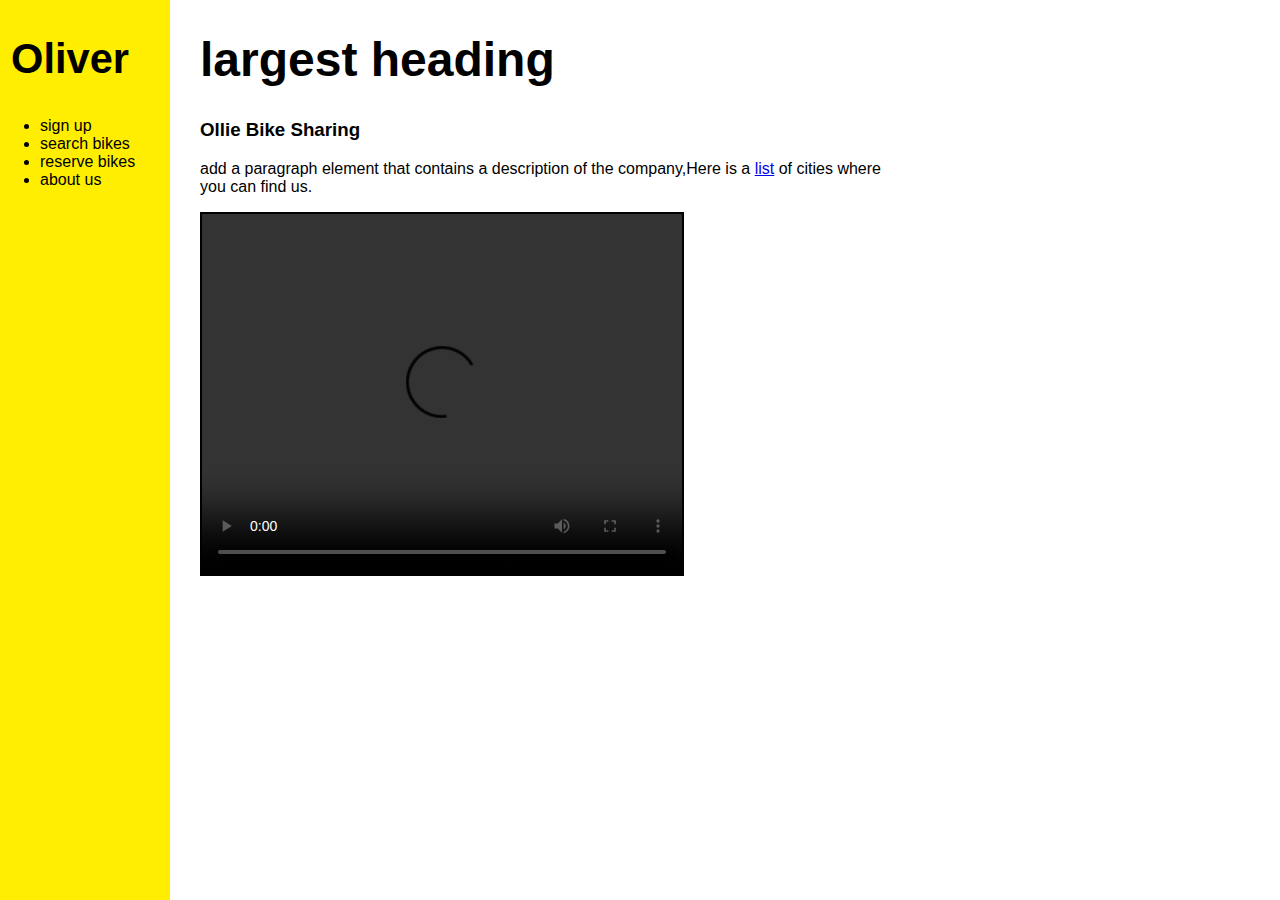
<file: 1 SITE STRUCTURE/index.html>
<!DOCTYPE html>
<html>
<head>
  <title>Ollie Bike Sharing</title>
  <meta charset="utf-8"/>
  <link rel="stylesheet" type="text/css" href="main.css">
</head>
<body>
  <div class="container"> 
    <div class="nav">   
<h2>
  Oliver
  </h2>
  <ul>
    <li>sign up</li>
    <li>search bikes</li>
    <li>reserve bikes</li>
    <li>about us</li>
  </ul>
    </div>
<div class="main">    
<h1>
  largest heading
  </h1>
  <h3>
    Ollie Bike Sharing
  </h3>
  <p>
    add a paragraph element that contains a description of the company,Here is a <a href="cities.html">list</a> of cities where you can find us.
  </p>
 <video width="480" height="360" controls>
 <source src="https://s3.amazonaws.com/codecademy-content/projects/make-a-website/lesson-1/ollie.mp4" type="video/mp4"/>
 </video> 
    </div>  
 </div>
  </body>
</html>
</file>
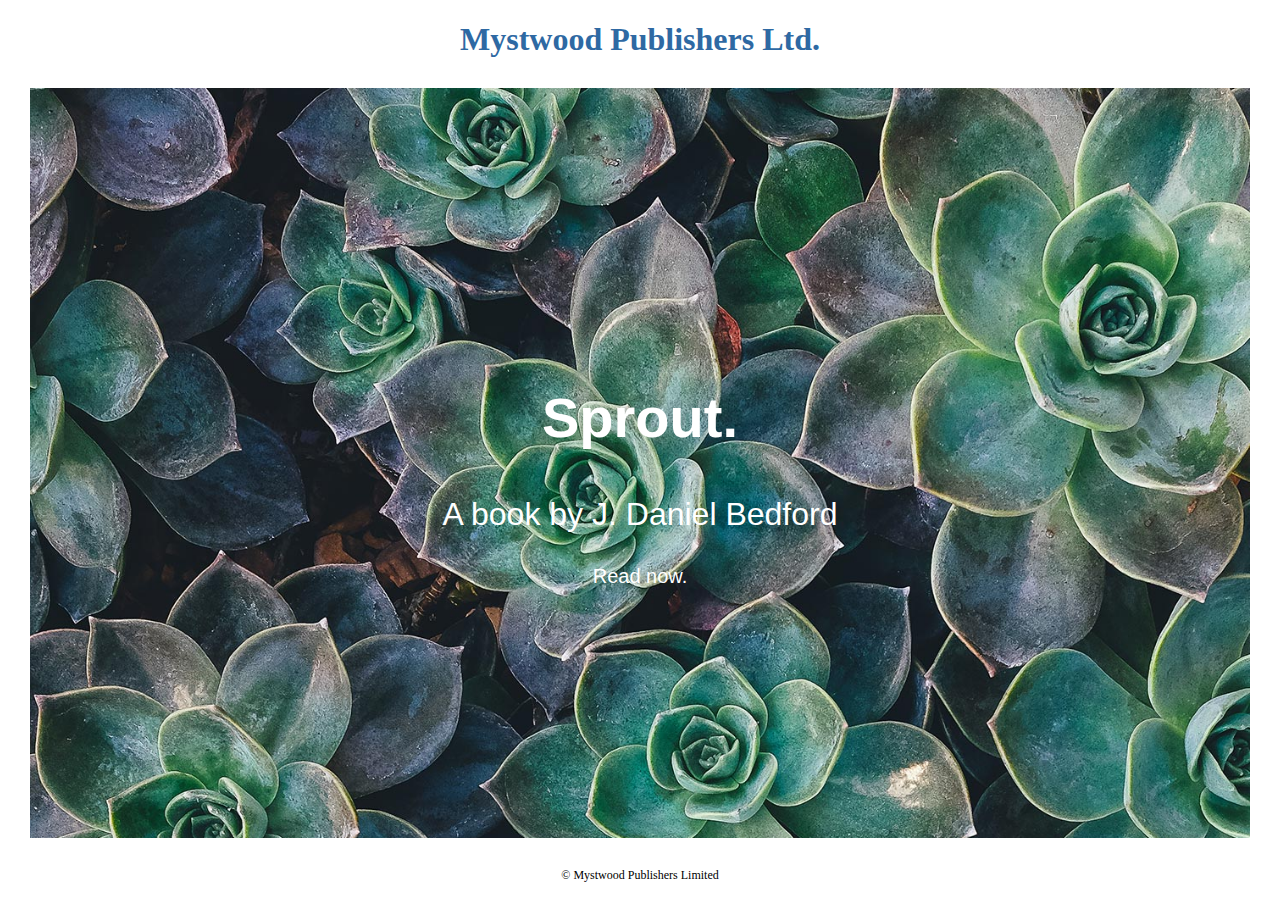
<file: 2 A CLOSER LOOK AT CSS/index.html>
<!DOCTYPE html>
<html>
<head>
	<title>Sprout</title>
	<link rel="stylesheet" type="text/css" href="main.css"/>
</head>
<body>
	<h1>Mystwood Publishers Ltd.</h1>
	<div class="hero">
		<h2>Sprout.</h2>
		<p>A book by J. Daniel Bedford</p>
		<a href="#">Read now.</a>
	</div>
	<p id="footer">&copy; Mystwood Publishers Limited</p>
</body>
</html>
</file>
<file: 1 SITE STRUCTURE/main.css>
html, body {
  font-family: sans-serif;
  margin: 0;
  width: 100%;
  height: 100%;
}

h1 {
  font-size: 48px;
}

p {
  max-width: 65%;
  min-width: 500px;
}

h2 {
  text-align: center;
  font-size: 2.6rem;
}

div {
  padding-right: 30px;
  height: 100%;
  width: 100%;
}

video {
  background-color: #000000;
  border: 2px solid black;
}

.container {
  display: flex;
}

.main {
  padding-left: 30px;
  min-width: 75%;
}

.nav {
  background-color: #FFEE00;
  max-width: 25%;
  min-width: 140px;
  flex: 1;
}

.nav h1 {
  padding-left: 20px;
}
</file>
<file: 2 A CLOSER LOOK AT CSS/main.css>
body {
	height: 100%;
	margin: 0;
	text-align: center;
	width: 100%;
}

h1 {
	font-size: 32px;
  font-family:Palatino,'Palatino Linotype',serif;
  color:rgb(46,105,163);
}

h2 {
	font-size: 56px;
}


.hero {
  font-family: 'Trebuchet MS', Helvetica, sans-serif;
	padding: 250px 0;
	margin: 30px;
  background-image: url(bg.jpg);
  background-size:cover;
  	color:#ffffff;
}


p {
font-size:2rem;
}

.hero a {
	color:#ffffff;
	font-size: 1.25em;
	text-decoration: none;
}

#footer{
  font-size:0.75rem;
}
</file>
